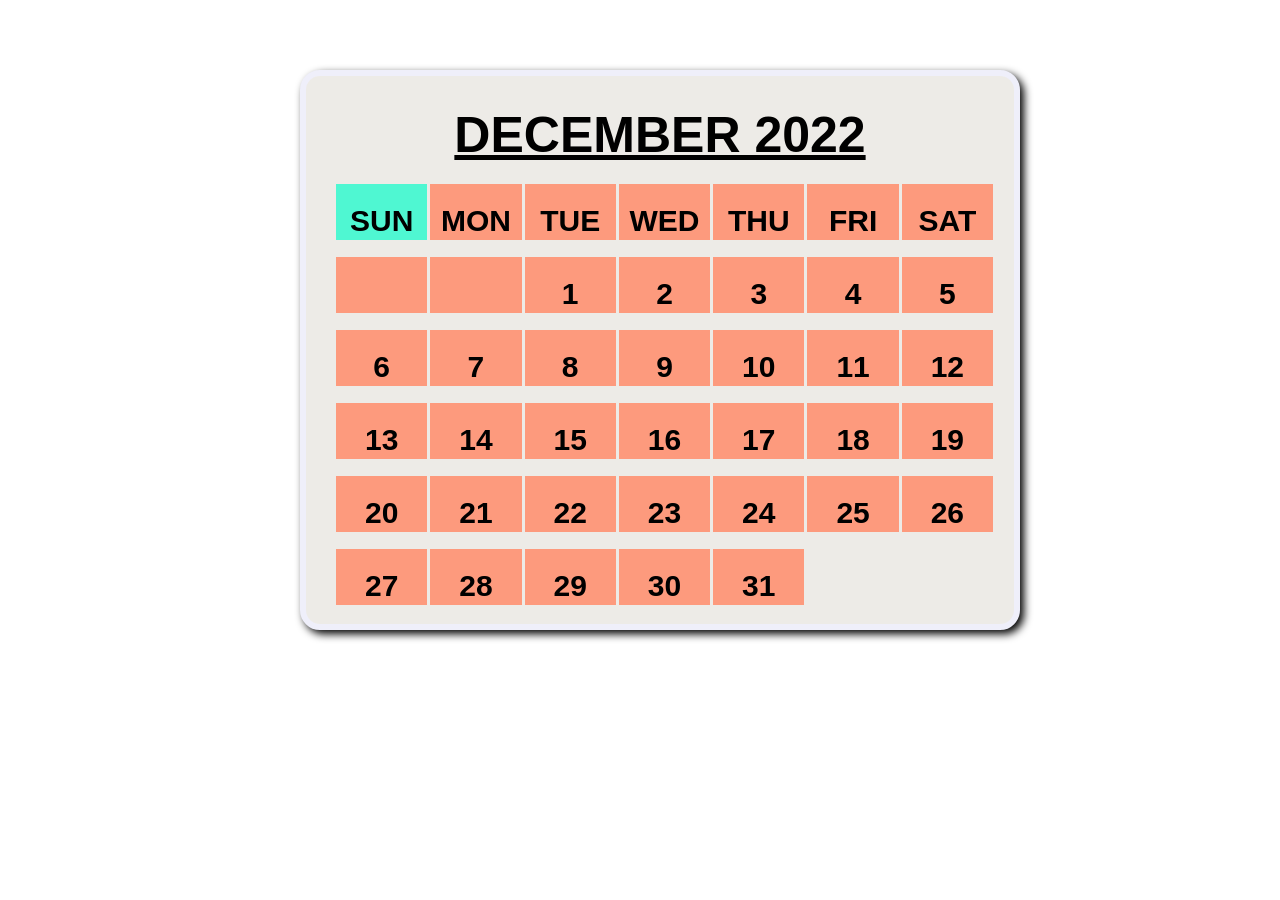
<file: calender.html>
<!DOCTYPE html>
<html lang="en">
<head>
    <meta charset="UTF-8">
    <meta http-equiv="X-UA-Compatible" content="IE=edge">
    <meta name="viewport" content="width=device-width, initial-scale=1.0">
    <title>calender</title>
    <style>
        *{
            padding:0px;
            margin:0px;
            box-sizing: border-box;

        }
        .calender{
            height:560px;
            width:720px;
            background-color: rgb(237, 235, 231);
            box-shadow:4px 4px 8px ;
            margin-top: 70px;
            margin-left: 300px;
            font-weight: 600;
            font-family: sans-serif;
            border:6px solid rgb(239, 239, 250);
            border-radius: 20px;
        }
        h1{
            text-align: center;
            padding-top:30px;
            font-size: 50px;
            
        }
        .month{
            height:450px;
            width:690px;
            padding-top:20px;
            padding-left:30px;
            display:grid;
            grid-template-columns: repeat(7,1fr);
            grid-row-gap: 8px;
            
        }
        .part{
            font-size:25px;

        }
        .part1,.part2,.part3,.part4,.part5,.part,.part7{
            font-weight: 650px;
            font-size: 30px;
            background-color: rgba(255, 144, 113, 0.89);
            padding-top:20px;
            margin-right: 3px;
            margin-bottom:9px;
            text-align: center;
        
        }
        .part1{
            background-color:rgba(49 , 250, 206, 0.836);

        }
        body{
            background-image: url();
        }
        .parta:hover{
            background-color: rgb(95, 162, 121);
        }
    </style>
</head>
<body>
    <div class="calender">
        <h1><u>DECEMBER 2022</u></h1>
        <div class="month">
            <div class="part part1">SUN</div>
            <div class="part part2">MON</div>
            <div class="part part3">TUE</div>
            <div class="part part4">WED</div>
            <div class="part part5">THU</div>
            <div class="part part6">FRI</div>
            <div class="part part7">SAT</div>
            <DIV class="part parta"></DIV>
            <DIV class="part parta"></DIV>
            <DIV class="part parta">1</DIV>
            <DIV class="part parta">2</DIV>
            <DIV class="part parta">3</DIV>
            <DIV class="part parta">4</DIV>
            <DIV class="part parta">5</DIV>
            <DIV class="part parta b">6</DIV>
            <DIV class="part parta">7</DIV>
            <DIV class="part parta">8</DIV>
            <DIV class="part parta">9</DIV>
            <DIV class="part parta">10</DIV>
            <DIV class="part parta">11</DIV>
            <DIV class="part parta">12</DIV>
            <DIV class="part parta &">13</DIV>
            <DIV class="part parta">14</DIV>
            <DIV class="part parta">15</DIV>
            <DIV class="part parta">16</DIV>
            <DIV class="part parta">17</DIV>
            <DIV class="part parta">18</DIV>
            <DIV class="part parta">19</DIV>
            <DIV class="part parta d">20</DIV>
            <DIV class="part parta">21</DIV>
            <DIV class="part parta">22</DIV>
            <DIV class="part parta">23</DIV>
            <DIV class="part parta">24</DIV>
            <DIV class="part parta">25</DIV>
            <DIV class="part parta">26</DIV>
            <DIV class="part parta e">27</DIV>
            <DIV class="part parta">28</DIV>
            <DIV class="part parta">29</DIV>
            <DIV class="part parta">30</DIV>
            <DIV class="part parta">31</DIV>



        </div>
    </div>
    
</body>
</html>
</file>
